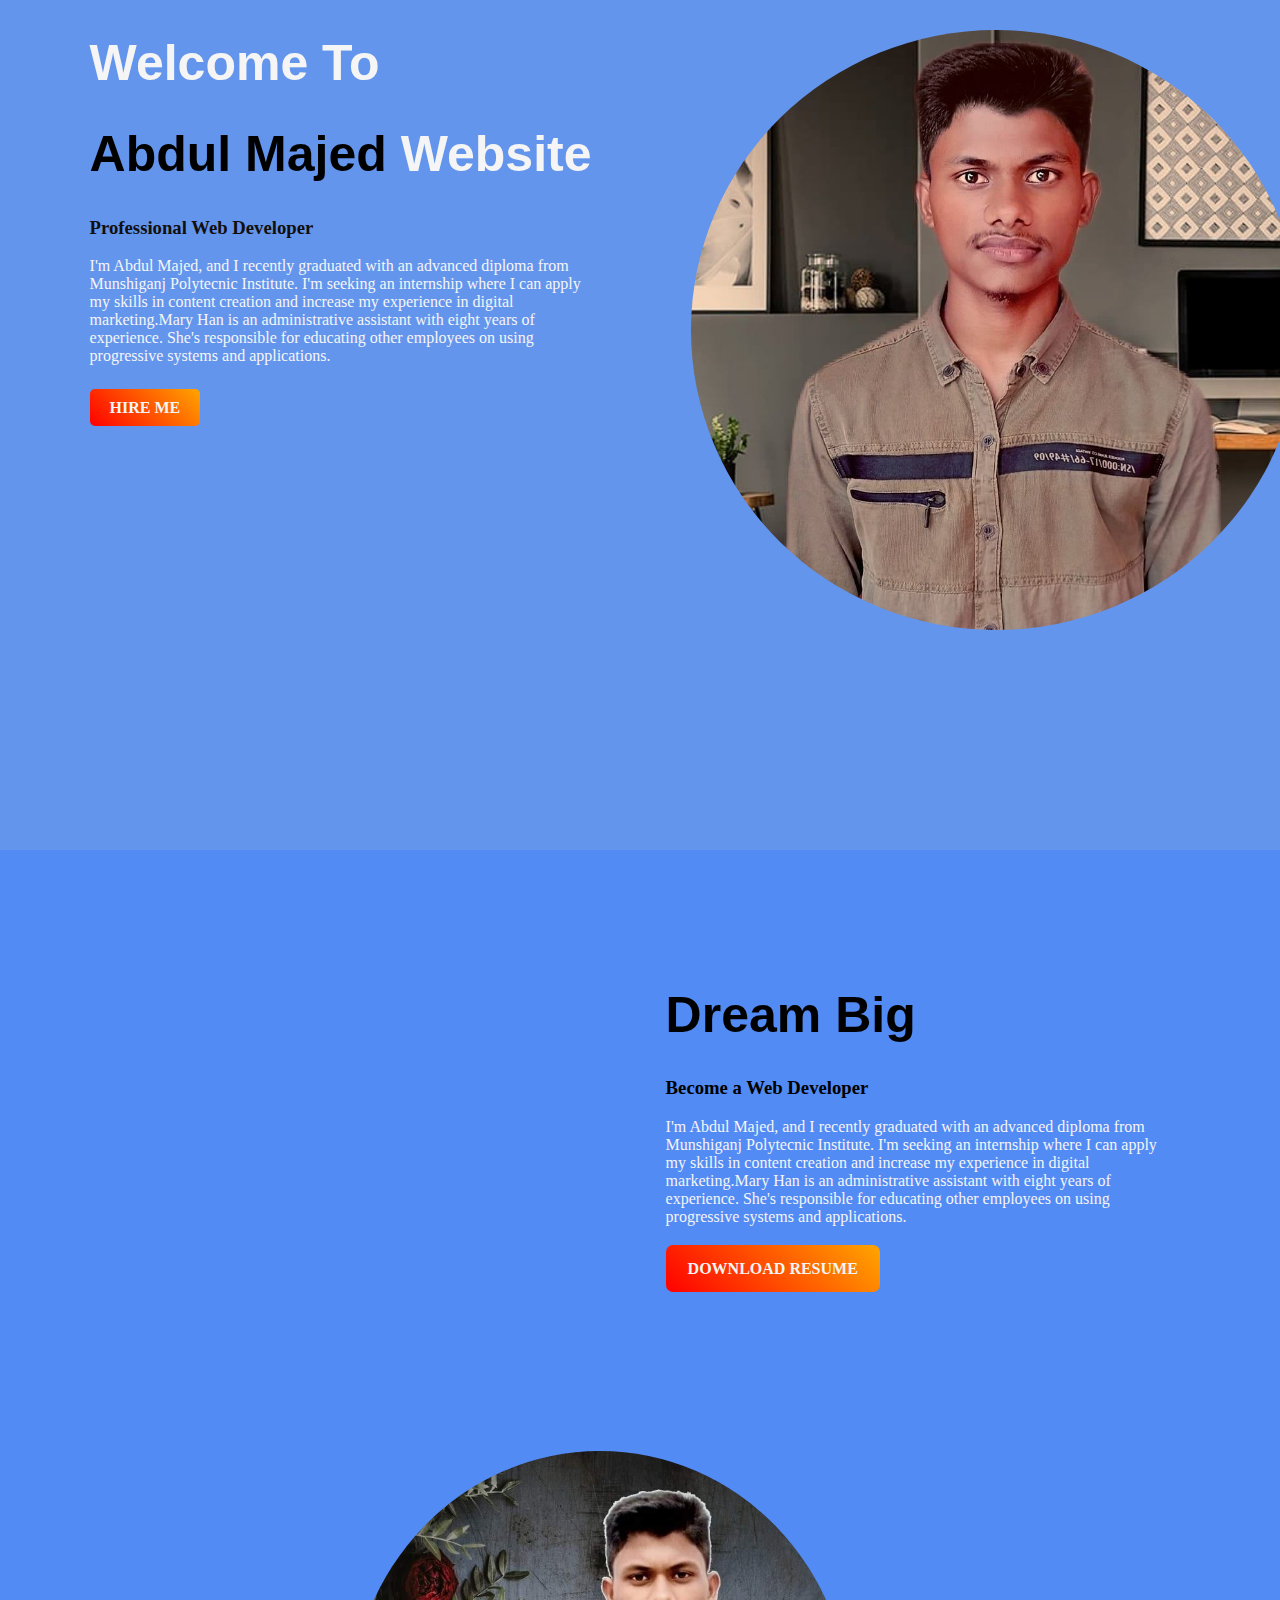
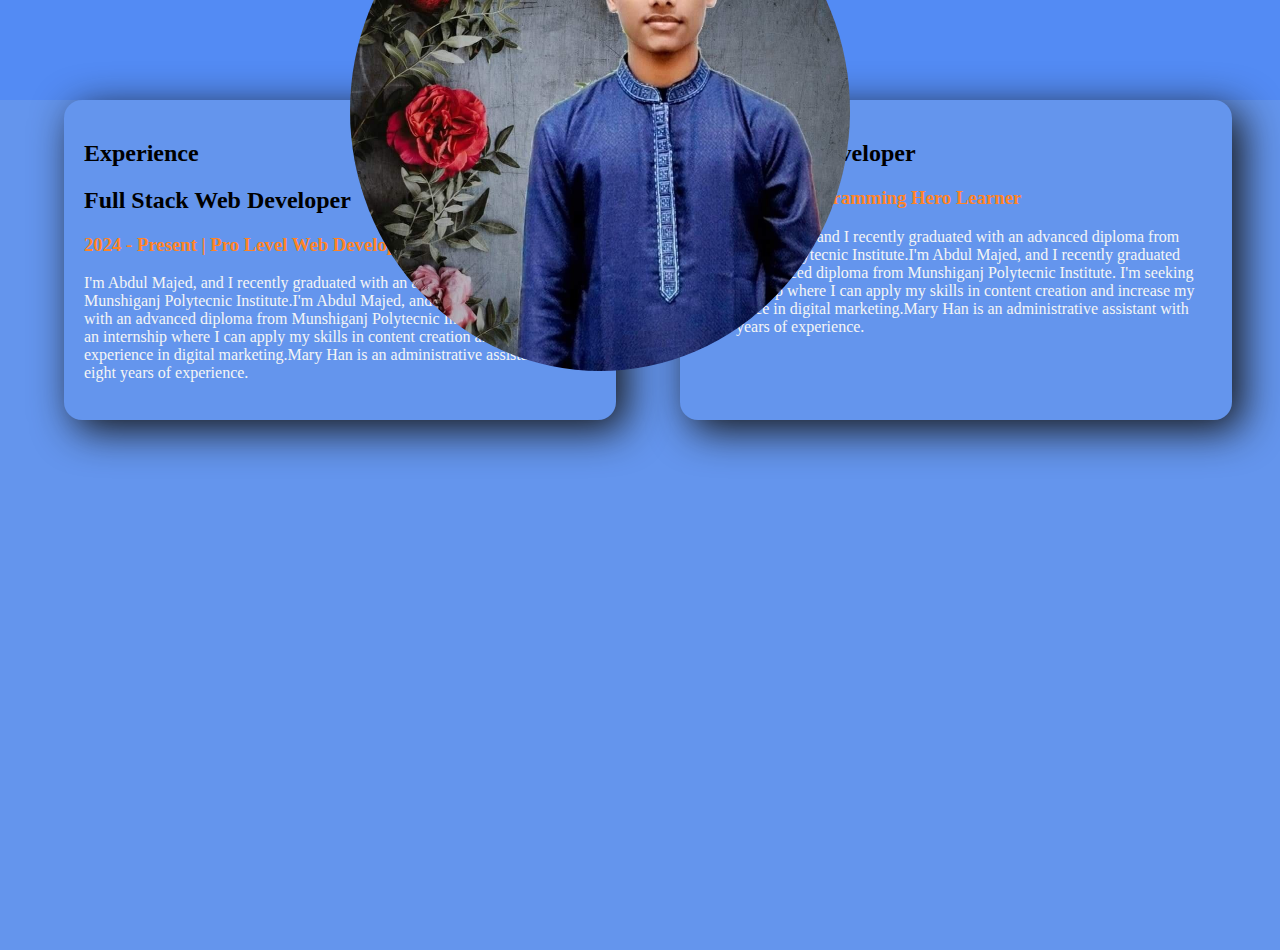
<file: index.html>
<!DOCTYPE html>
<html lang="en">
<head>
    <meta charset="UTF-8">
    <meta http-equiv="X-UA-Compatible" content="IE=edge">
    <meta name="viewport" content="width=device-width, initial-scale=1.0">
    <title>Abdul Majed Website</title>
    <link rel="stylesheet" href="style.css">
</head>
<body>
   <section class="top-banner">
   <div class="half-width">
    <h1>Welcome To</h1>
    <h1><span class="name-highlight">Abdul Majed</span> Website</h1>
    <h3>Professional Web Developer</h3>
    <p>
        I'm Abdul Majed, and I recently graduated with an advanced diploma from Munshiganj Polytecnic Institute. I'm seeking an internship where I can apply my skills in content creation and increase my experience in digital marketing.Mary Han is an administrative assistant with eight years of experience. She's responsible for educating other employees on using progressive systems and applications.
    </p>
    <br>
    <a class="link-button" target="_blank" href="https://www.linkedin.com/in/md-majed-hossen-b134bb23b/?lipi=urn%3Ali%3Apage%3Ad_flagship3_feed%3BQN3Cmwo5R8aXAktE3KV9Gw%3D%3D">HIRE ME</a>
   </div>
   <div class="half-width">
    <img src="images/pictures.jpg" alt="">
   </div>
    </section>


   <section class="top-banner1">
    <div class="half-width1">
        <h1>
            Dream Big
        </h1>
     <h3>Become a Web Developer</h3>
     <p>
         I'm Abdul Majed, and I recently graduated with an advanced diploma from Munshiganj Polytecnic Institute. I'm seeking an internship where I can apply my skills in content creation and increase my experience in digital marketing.Mary Han is an administrative assistant with eight years of experience. She's responsible for educating other employees on using progressive systems and applications.
     </p>
     <br>
     <a class="link-button1" target="_blank" href="https://www.linkedin.com/in/md-majed-hossen-b134bb23b/?lipi=urn%3Ali%3Apage%3Ad_flagship3_feed%3BQN3Cmwo5R8aXAktE3KV9Gw%3D%3D">DOWNLOAD RESUME</a>
    </div>
    <div class="half-width11">
     <img src="images/Profilepic.jpg" alt="">
    </div>
    </section>
    <section class="exprience-area">
        
        <div class="half-width single-exprience">
            <h2>Experience</h2>
            <h2>Full Stack Web Developer</h2>
            <h3 style="color:rgb(255, 132, 38);">2024 - Present | Pro Level Web Developer</h3>
            <p>I'm Abdul Majed, and I recently graduated with an advanced diploma from Munshiganj Polytecnic Institute.I'm Abdul Majed, and I recently graduated with an advanced diploma from Munshiganj Polytecnic Institute. I'm seeking an internship where I can apply my skills in content creation and increase my experience in digital marketing.Mary Han is an administrative assistant with eight years of experience.</p>
        </div>
        <div class="half-width single-exprience">
            <h2>Baby Web Developer</h2>
            <h3 style="color:rgb(255, 132, 38)">2022-2023 | Programming Hero Learner</h3>
            <p>I'm Abdul Majed, and I recently graduated with an advanced diploma from Munshiganj Polytecnic Institute.I'm Abdul Majed, and I recently graduated with an advanced diploma from Munshiganj Polytecnic Institute. I'm seeking an internship where I can apply my skills in content creation and increase my experience in digital marketing.Mary Han is an administrative assistant with eight years of experience.</p>
        </div>
    </section>
</body>
</html>
</file>
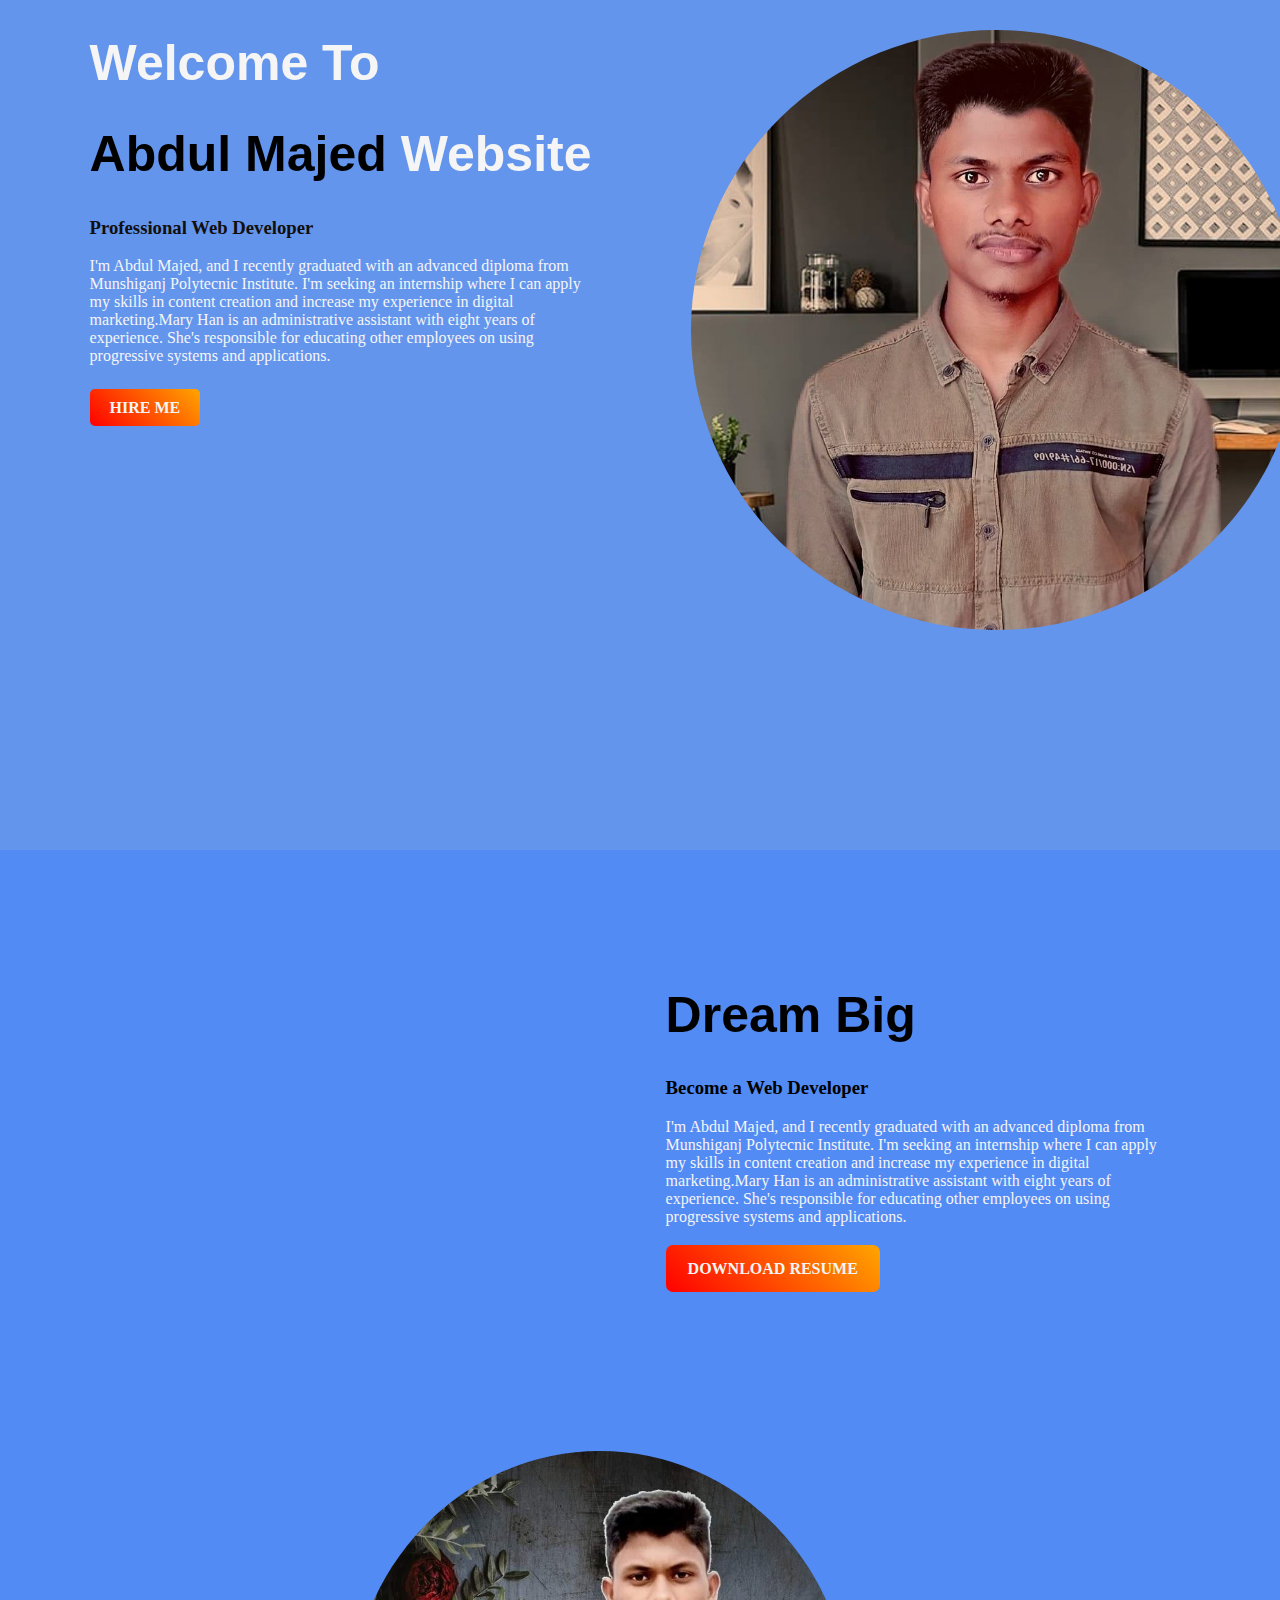
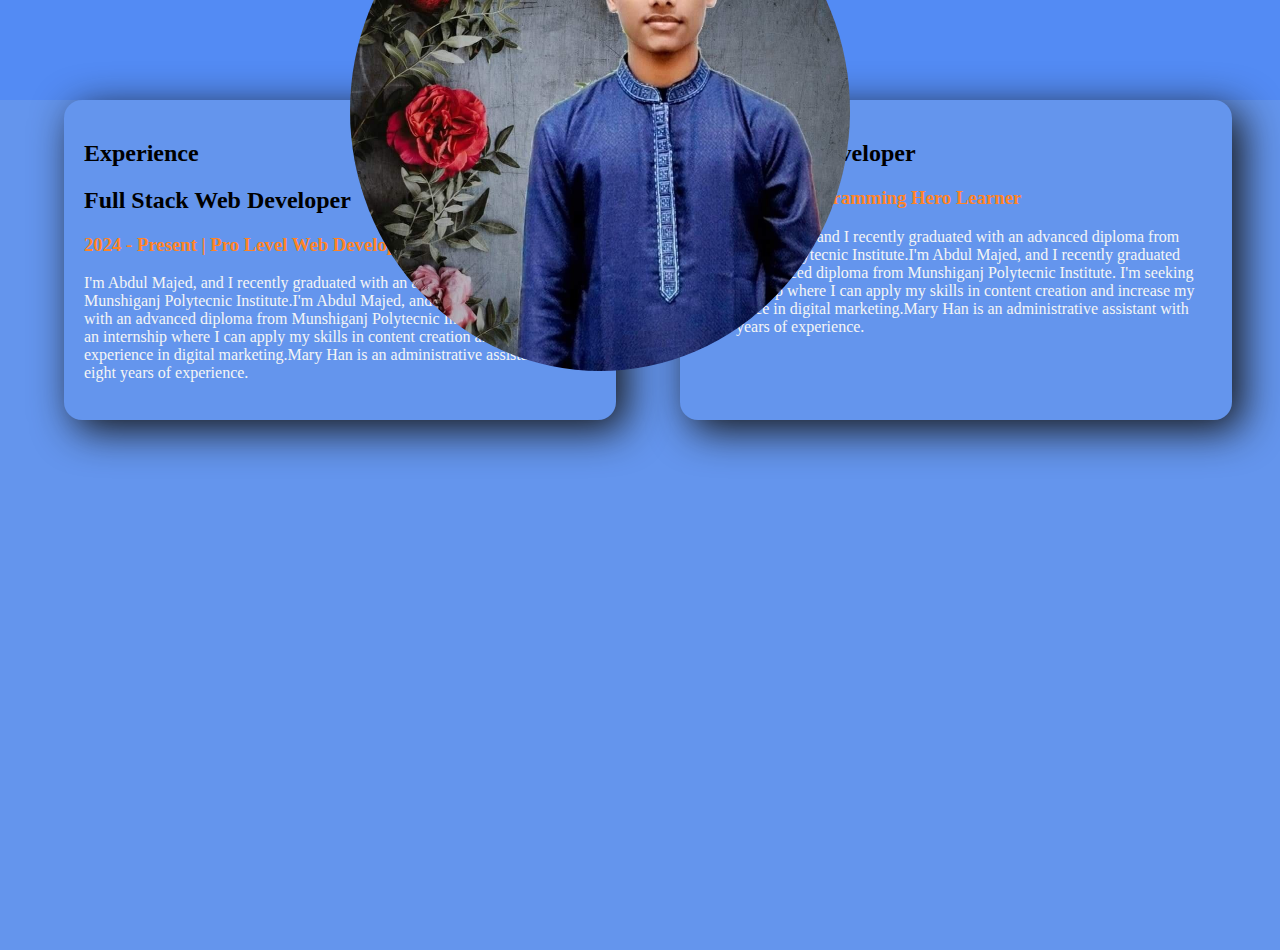
<file: indexx.html>
<!DOCTYPE html>
<html lang="en">
<head>
    <meta charset="UTF-8">
    <meta http-equiv="X-UA-Compatible" content="IE=edge">
    <meta name="viewport" content="width=device-width, initial-scale=1.0">
    <title>Abdul Majed Website</title>
    <link rel="stylesheet" href="new.css">
</head>
<body>
   <section class="top-banner">
   <div class="half-width">
    <h1>Welcome To</h1>
    <h1><span class="name-highlight">Abdul Majed</span> Website</h1>
    <h3>Professional Web Developer</h3>
    <p>
        I'm Abdul Majed, and I recently graduated with an advanced diploma from Munshiganj Polytecnic Institute. I'm seeking an internship where I can apply my skills in content creation and increase my experience in digital marketing.Mary Han is an administrative assistant with eight years of experience. She's responsible for educating other employees on using progressive systems and applications.
    </p>
    <br>
    <a class="link-button" target="_blank" href="https://www.linkedin.com/in/md-majed-hossen-b134bb23b/?lipi=urn%3Ali%3Apage%3Ad_flagship3_feed%3BQN3Cmwo5R8aXAktE3KV9Gw%3D%3D">HIRE ME</a>
   </div>
   <div class="half-width">
    <img src="images/pictures.jpg" alt="">
   </div>
    </section>


   <section class="top-banner1">
    <div class="half-width1">
        <h1>
            Dream Big
        </h1>
     <h3>Become a Web Developer</h3>
     <p>
         I'm Abdul Majed, and I recently graduated with an advanced diploma from Munshiganj Polytecnic Institute. I'm seeking an internship where I can apply my skills in content creation and increase my experience in digital marketing.Mary Han is an administrative assistant with eight years of experience. She's responsible for educating other employees on using progressive systems and applications.
     </p>
     <br>
     <a class="link-button1" target="_blank" href="https://www.linkedin.com/in/md-majed-hossen-b134bb23b/?lipi=urn%3Ali%3Apage%3Ad_flagship3_feed%3BQN3Cmwo5R8aXAktE3KV9Gw%3D%3D">DOWNLOAD RESUME</a>
    </div>
    <div class="half-width11">
     <img src="images/Profilepic.jpg" alt="">
    </div>
    </section>
    <section class="exprience-area">
        
        <div class="half-width single-exprience">
            <h2>Experience</h2>
            <h2>Full Stack Web Developer</h2>
            <h3 style="color:rgb(255, 132, 38);">2024 - Present | Pro Level Web Developer</h3>
            <p>I'm Abdul Majed, and I recently graduated with an advanced diploma from Munshiganj Polytecnic Institute.I'm Abdul Majed, and I recently graduated with an advanced diploma from Munshiganj Polytecnic Institute. I'm seeking an internship where I can apply my skills in content creation and increase my experience in digital marketing.Mary Han is an administrative assistant with eight years of experience.</p>
        </div>
        <div class="half-width single-exprience">
            <h2>Baby Web Developer</h2>
            <h3 style="color:rgb(255, 132, 38)">2022-2023 | Programming Hero Learner</h3>
            <p>I'm Abdul Majed, and I recently graduated with an advanced diploma from Munshiganj Polytecnic Institute.I'm Abdul Majed, and I recently graduated with an advanced diploma from Munshiganj Polytecnic Institute. I'm seeking an internship where I can apply my skills in content creation and increase my experience in digital marketing.Mary Han is an administrative assistant with eight years of experience.</p>
        </div>
    </section>
</body>
</html>
</file>
<file: style.css>
body{
    margin: 0%;
}
h1{
    font-size: 50px;
    font-family:sans-serif;
}
h1{
    color: whitesmoke;
}
h3{
    color: rgb(18, 16, 14);
}
p{
    color: rgb(49, 49, 49);
}
.name-highlight{
    color: rgb(0, 0, 0);
}
.half-width{
    width:40%;
    float: left;
    margin-left: 5%;
    padding-left: 2%;
}

.half-width img{
    margin-top: 30px;
    width: 610px;
    height: 600px;
    border-radius: 50%;
}
.top-banner{
    background-color: cornflowerblue;
    
}
section{
    height: 700px;
    padding-bottom: 150px;
}
.link-button{
    text-decoration: none;
    background-image: linear-gradient(45deg, red,orange);
    padding: 10px 20px;
    border-radius: 5px;
    color: whitesmoke;
    font-weight: 700;
}




h1{
    font-size: 50px;
    font-family:sans-serif;
}
.half-width1 h1{
    color: black;
}
.half-width1 h3{
    color: rgb(0, 0, 0);
}
p{
    color: whitesmoke;
}
.name-highlight1{
    color: orange;
}
.half-width1{
    width:40%;
    float: right;
    padding: 8%;
    margin-left: 2%;
    padding-left: 1%;
}

.half-width11 img{
    margin-left: 350px;
    margin-top: 70px;
    width: 500px;
    height: 520px;
    border-radius: 50%;
}
.top-banner1{
    background-color: rgb(83, 139, 244);
                                                                                       
}
section{
    height: 700px;
}
.link-button1{
    text-decoration: none;
    background-image: linear-gradient(45deg, red,orange);
    padding: 15px 22px;
    border-radius: 7px;
    color: whitesmoke;
    font-weight: 700;
}
.exprience-area{
    background-color: cornflowerblue;
    padding-bottom: 150px;
}
.single-exprience{
    box-shadow: 10px 10px  40px rgb(22, 22, 22);
    border-radius: 18px;
    width:40%;
    height: 40%;
    padding: 20px;
}
</file>
<file: new.css>
body{
    margin: 0%;
}
h1{
    font-size: 50px;
    font-family:sans-serif;
}
h1{
    color: whitesmoke;
}
h3{
    color: rgb(18, 16, 14);
}
p{
    color: rgb(49, 49, 49);
}
.name-highlight{
    color: rgb(0, 0, 0);
}
.half-width{
    width:40%;
    float: left;
    margin-left: 5%;
    padding-left: 2%;
}

.half-width img{
    margin-top: 30px;
    width: 610px;
    height: 600px;
    border-radius: 50%;
}
.top-banner{
    background-color: cornflowerblue;
    
}
section{
    height: 700px;
    padding-bottom: 150px;
}
.link-button{
    text-decoration: none;
    background-image: linear-gradient(45deg, red,orange);
    padding: 10px 20px;
    border-radius: 5px;
    color: whitesmoke;
    font-weight: 700;
}




h1{
    font-size: 50px;
    font-family:sans-serif;
}
.half-width1 h1{
    color: black;
}
.half-width1 h3{
    color: rgb(0, 0, 0);
}
p{
    color: whitesmoke;
}
.name-highlight1{
    color: orange;
}
.half-width1{
    width:40%;
    float: right;
    padding: 8%;
    margin-left: 2%;
    padding-left: 1%;
}

.half-width11 img{
    margin-left: 350px;
    margin-top: 70px;
    width: 500px;
    height: 520px;
    border-radius: 50%;
}
.top-banner1{
    background-color: rgb(83, 139, 244);
                                                                                       
}
section{
    height: 700px;
}
.link-button1{
    text-decoration: none;
    background-image: linear-gradient(45deg, red,orange);
    padding: 15px 22px;
    border-radius: 7px;
    color: whitesmoke;
    font-weight: 700;
}
.exprience-area{
    background-color: cornflowerblue;
    padding-bottom: 150px;
}
.single-exprience{
    box-shadow: 10px 10px  40px rgb(22, 22, 22);
    border-radius: 18px;
    width:40%;
    height: 40%;
    padding: 20px;
}
</file>
